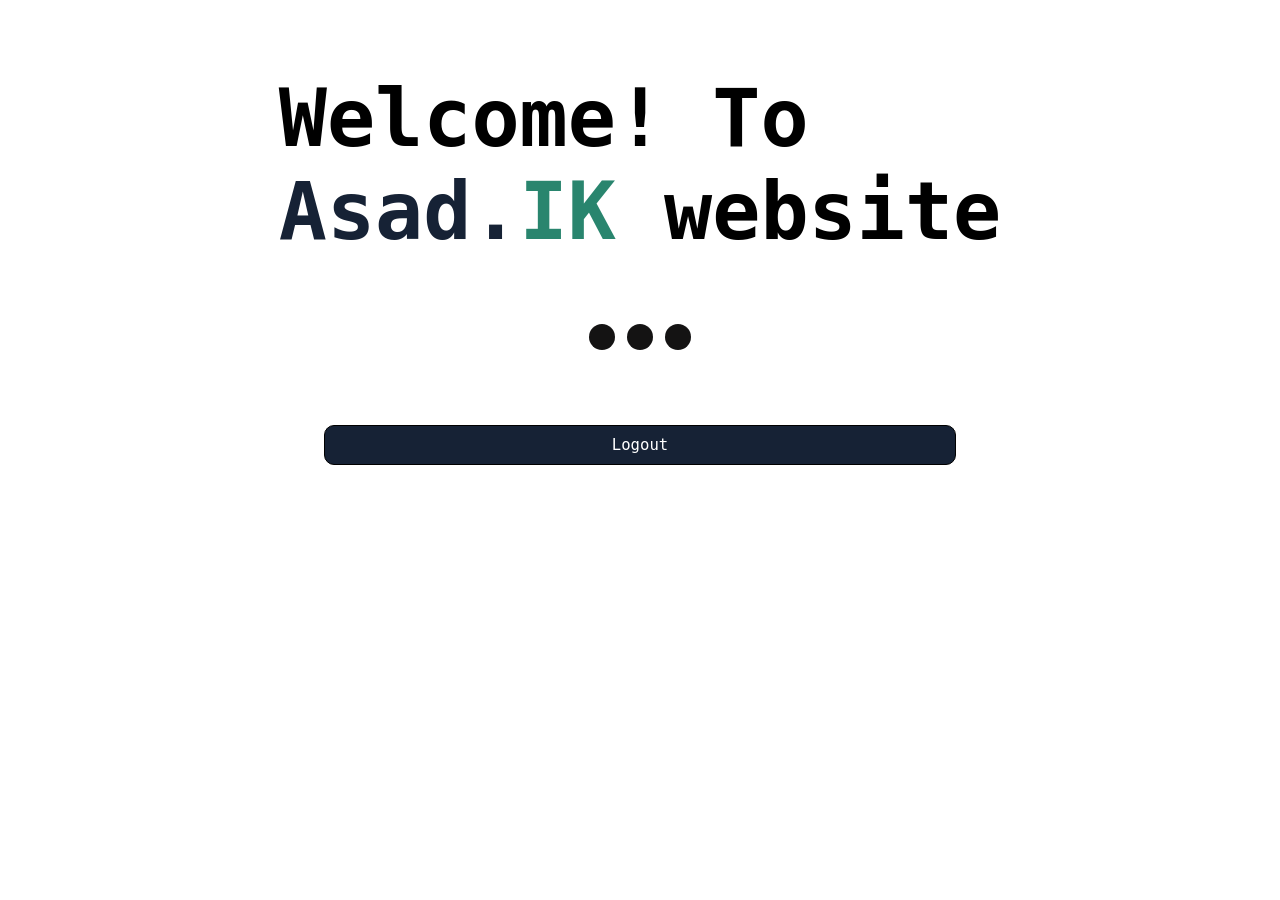
<file: login page js/index.html>
<!DOCTYPE html>
<html lang="en">

<head>
    <meta charset="UTF-8">
    <meta name="viewport" content="width=device-width, initial-scale=1.0">
    <title>Document</title>
    <link rel="stylesheet" href="./index.css">
</head>

<body>

    <div class="main">
        <h1>Welcome! To
            <br><span class="one">Asad.</span><span class="two">IK</span> website
        </h1>
    </div>
    <div class="bouncing-loader">
        <div></div>
        <div></div>
        <div></div>
    </div>
    <br>
    <br>
    <br>
    <br>
    
    <button onclick="logout()">Logout</button>


</body>
<script>
    function logout() {

        localStorage.removeItem('user');
        alert('You have been logged out successfully!');
        window.location.href = 'login.html';
    }
</script>

</html>
</file>
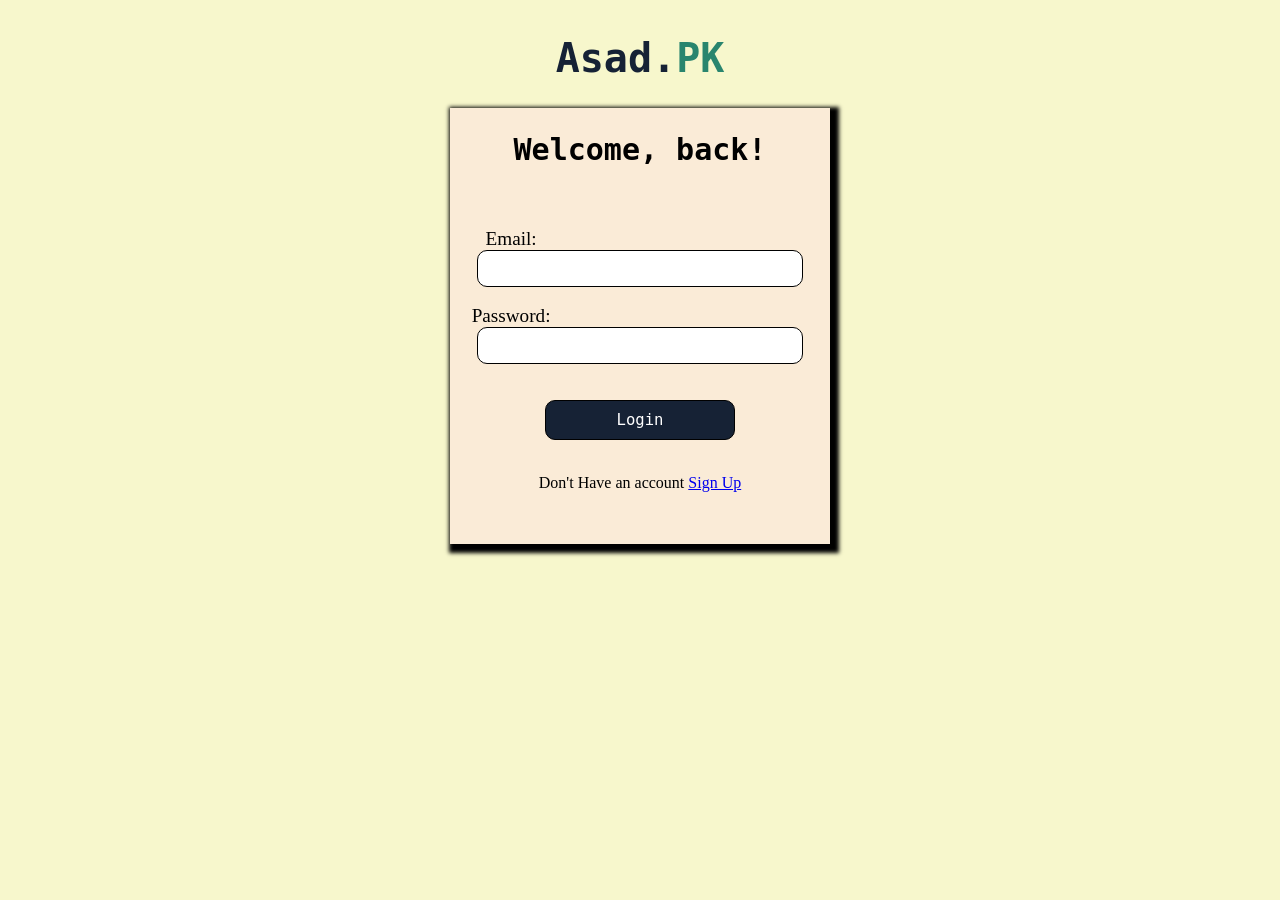
<file: login page js/login.html>
<!DOCTYPE html>
<html lang="en">
<head>
    <meta charset="UTF-8">
    <meta name="viewport" content="width=device-width, initial-scale=1.0">
    <title>login</title>
    <link rel="stylesheet" href="./login.css">
</head>
<body>
    <h1>Asad.<span>PK</span></h1>
    <div class="login">
        <h2>Welcome, back! </h2>
        <br><br>
        <form  id="loginForm">
            <!-- <label>Name:</label>
            <input type="text" id="name" required ><br> -->
            <label>Email:</label>
            <input type="email" id="email" required><br>
            <label>Password:</label>
            <input type="password" id="password" required><br><br>
            <button id="login" type="submit">Login </button>
        </form><br>
        <p>Don't Have an account <a href="./register.html">Sign Up</a></p><br><br>
    </div>
    <script src="./login.js"></script>
</body>
</html>
</file>
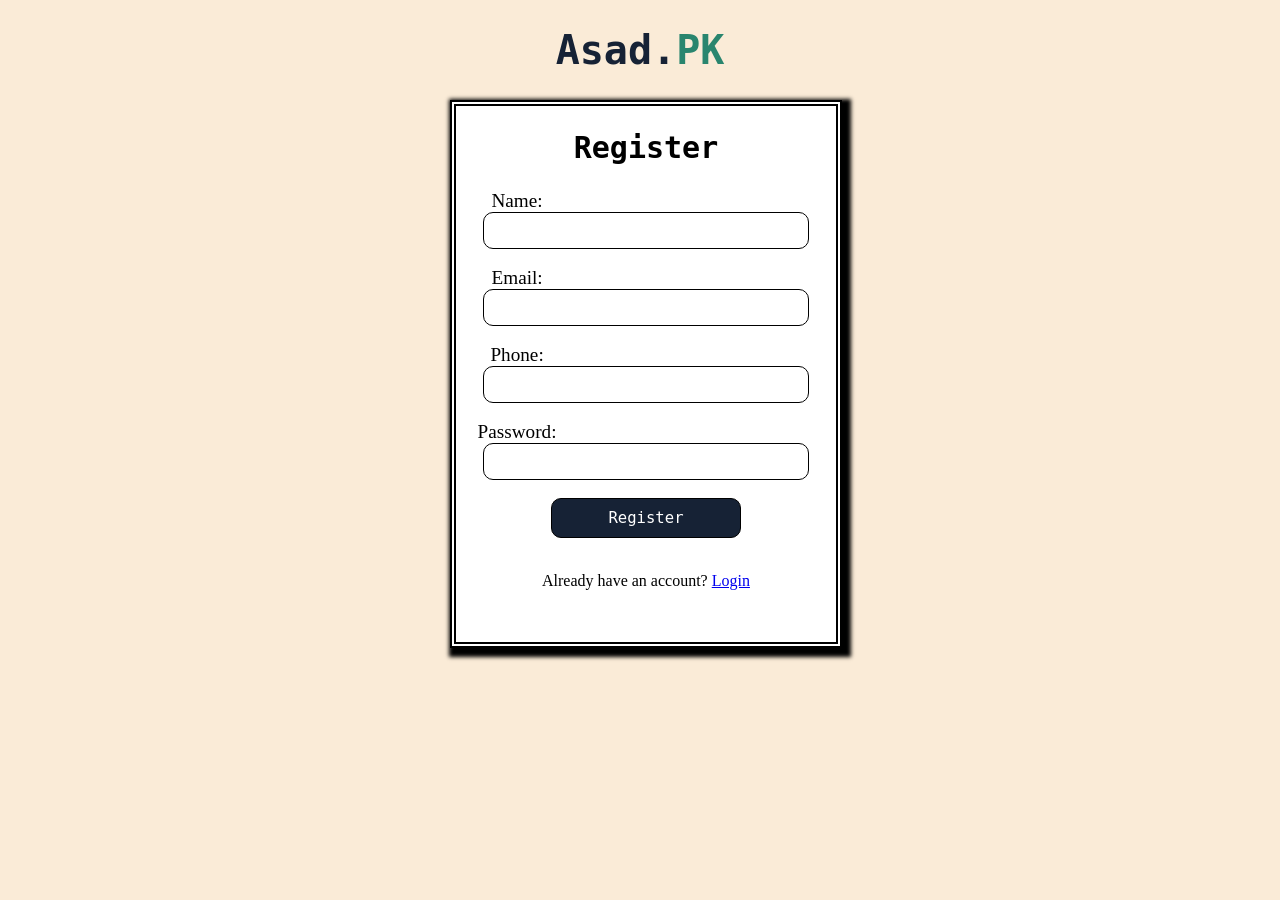
<file: login page js/register.html>
<!DOCTYPE html>
<html lang="en">
<head>
    <meta charset="UTF-8">
    <meta name="viewport" content="width=device-width, initial-scale=1.0">
    <title>Register</title>
    <link rel="stylesheet" href="reg.css">
</head>
<body>
   <div class="reg">
    <h1>Asad.<span>PK</span></h1>
    <div class="container">
        <h2>Register</h2>
        <form id="registerForm">
            <label>Name:</label>
            <input type="text" id="name" required><br> 
            <label>Email:</label>
            <input type="email" id="email" required><br>
            <label>Phone:</label>
            <input type="number" id="number" required><br>
            <label>Password:</label>
            <input type="text" id="password" required><br>
            <button id="register" type="submit">Register</button>
        </form>
        <br>
        <p>Already have an account? <a href="login.html">Login</a></p>
        <br><br>
    </div>
</div> 

<script src="./reg.js"></script>
</body>
</html>
</file>
<file: login page js/index.css>
body{
    display: flex;
    flex-direction: column;
    justify-content: center;
    align-items: center;
}
.main{
    font-family: monospace;
    font-size: 40px;
    margin: 10px;
    display: flex;
    justify-content: center;
    align-items: center;
}
.one{
    color: rgb(22, 34, 53);
}
.two{
    color: rgb(41, 133, 110);
}
.bouncing-loader {
    display: flex;
    justify-content: center;
    align-items: center;
}

.bouncing-loader > div {
    width: 26px;
    height: 26px;
    margin: 3px 6px;
    border-radius: 50%;
    background-color: #141313;
    opacity: 1;
    animation: bouncing-loader 0.6s infinite alternate;
}

@keyframes bouncing-loader {
    to {
        opacity: 0.1;
        transform: translateY(-16px);
    }
}

.bouncing-loader > div:nth-child(2) {
    animation-delay: 0.2s;
}

.bouncing-loader > div:nth-child(3) {
    animation-delay: 0.4s;
}
button{
    border: 1px solid black;
    border-radius: 10px;
    background-color: rgb(22, 34, 53);
    color: white;
    font-family: monospace;
    font-size: larger;
    padding: 10px;
    width: 50%;
    margin: 0%;
}
button:hover{
    box-shadow: 1px 1px 5px black;
}
</file>
<file: login page js/login.css>
body{
    background-color: rgb(247, 247, 204);
    display: flex;
    flex-direction: column;
    justify-content: center;
    align-items: center;

}
.login{
    display: flex;
    flex-direction: column;
    justify-content: center;
    align-items: center;
    width: 30%;
    height: 100%;
    box-shadow:4px 4px 4px 5px black;
    background-color: antiquewhite;
}
form{
    display: flex;
    flex-direction: column;
    justify-content: center;
    align-items: center;
    width: 100%;
    height: 100%;
}
label{
    font-size: larger;
    display: flex;
    justify-content: center;
    align-items: center;
    margin-right: 68%;

}
h1{
    display: flex;
    justify-content: center;
    align-items: center;
    font-family: monospace;
    font-size: 40px;
    color: rgb(22, 34, 53);
}
span{
    color: rgb(41, 133, 110);
}
h2{
    font-family: monospace;
    font-size: 30px;
}
input{
    border: 1px solid black;
    border-radius: 10px;
    padding: 10px;
    margin: 0%;
    width: 80%;
}
button{
    border: 1px solid black;
    border-radius: 10px;
    background-color: rgb(22, 34, 53);
    color: white;
    font-family: monospace;
    font-size: larger;
    padding: 10px;
    width: 50%;
    margin: 0%;
}
button:hover{
    box-shadow: 1px 1px 5px black;
}
</file>
<file: login page js/reg.css>
body{
    background-color: antiquewhite;
    /* margin: 0%; */
    /* display: flex; */
    /* flex-direction: column; */
    justify-content: center;
    align-items: center;
}
/* .reg{
    background-color: black;
} */
.container{
    display: flex;
    flex-direction: column;
    justify-content: center;
    align-items: center;
    border: 6px double black;
    width: 30%;
    margin-left: 35%;
    height: 100%;
    background-color: white;
    box-shadow:4px 4px 4px 5px black;
}
h1{
    display: flex;
    justify-content: center;
    align-items: center;
    font-family: monospace;
    font-size: 40px;
    color: rgb(22, 34, 53);
}
span{
    color: rgb(41, 133, 110);
}
h2{
    font-family: monospace;
    font-size: 30px;
}
form{
    display: flex;
    flex-direction: column;
    justify-content: center;
    align-items: center;
    width: 100%;
    height: 100%;

}
input{
    border: 1px solid black;
    border-radius: 10px;
    padding: 10px;
    margin: 0%;
    width: 80%;
}
label{
    font-size: larger;
    display: flex;
    justify-content: center;
    align-items: center;
    margin-right: 68%;

}
button{
    border: 1px solid black;
    border-radius: 10px;
    background-color: rgb(22, 34, 53);
    color: white;
    font-family: monospace;
    font-size: larger;
    padding: 10px;
    width: 50%;
    margin: 0%;
}
button:hover{
    box-shadow: 1px 1px 5px black;
}
</file>
